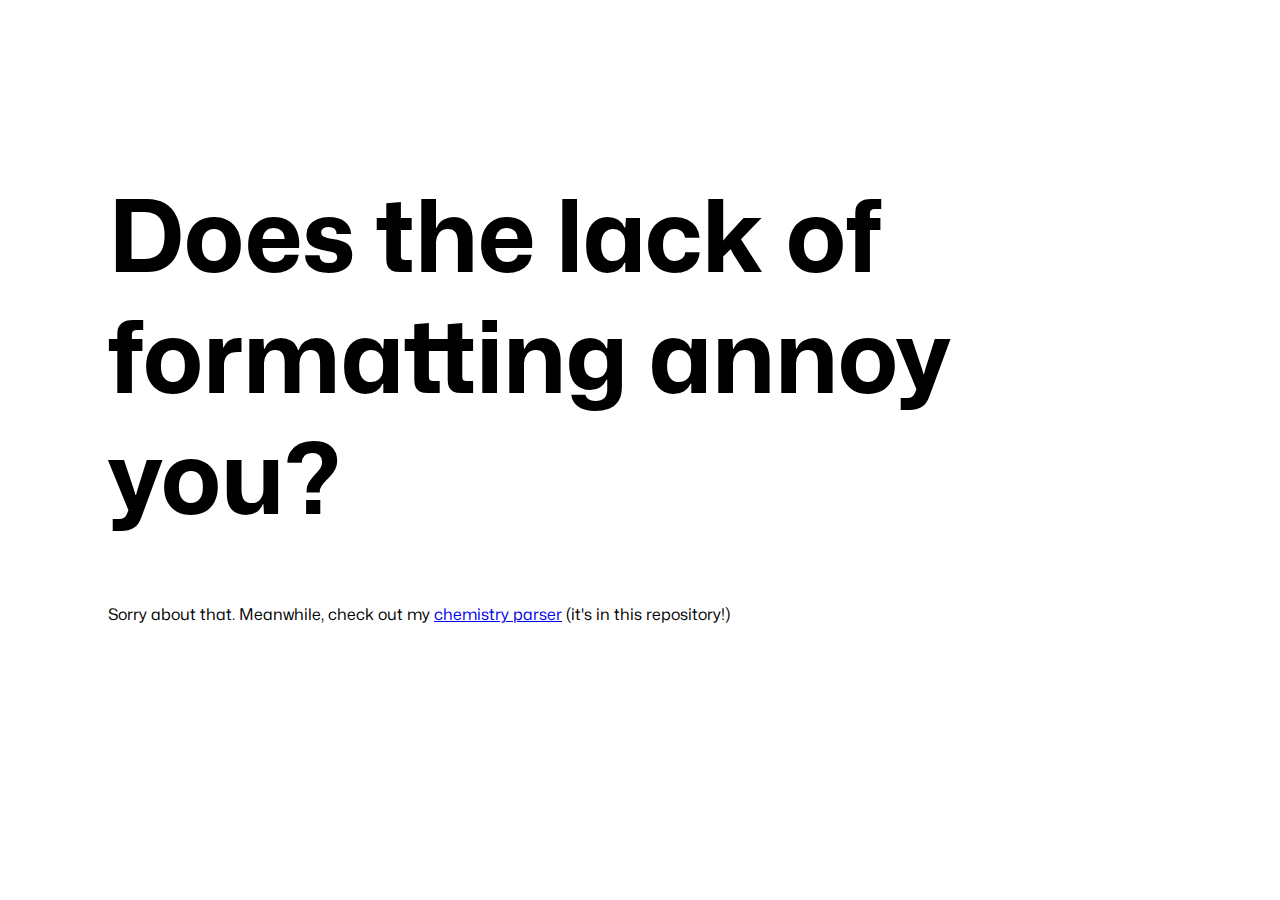
<file: index.html>
<!DOCTYPE html>
<html lang="en">
<head>
    <meta charset="UTF-8">
    <meta name="viewport" content="width=device-width, initial-scale=1.0">
    <title>23-24 Notes</title>
    <link rel="stylesheet" href="style.css">
</head>
<body>
    <h1>Does the lack of formatting annoy you?</h1>
    <p>Sorry about that. Meanwhile, check out my <a href="./course-notes/chemistry/chemistry_tool/code/index.html">chemistry parser</a> (it's in this repository!)</p>
    
</body>
</html>
</file>
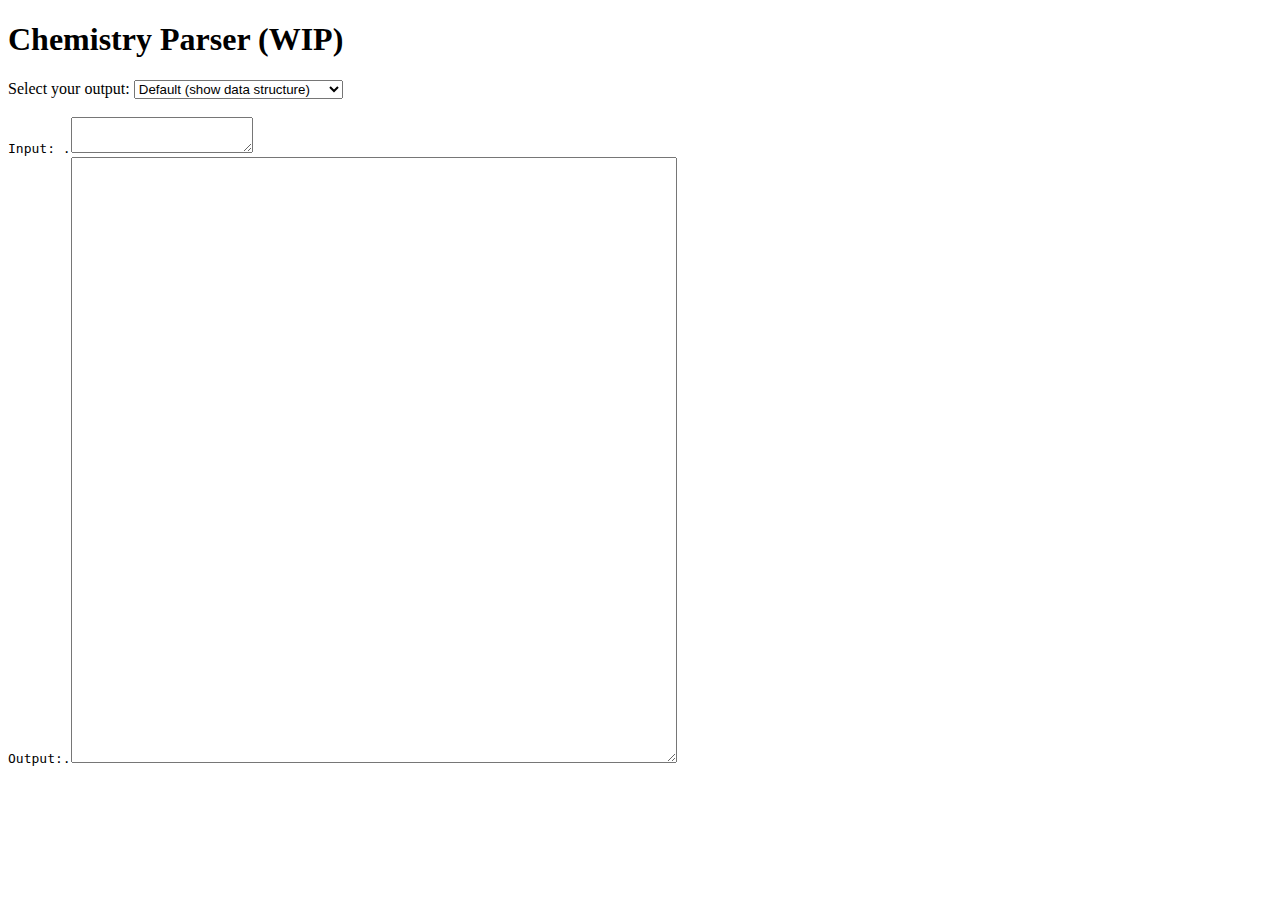
<file: course-notes/chemistry/chemistry_tool/code/index.html>
<!DOCTYPE html>
<html lang="en">
<head>
    <meta charset="UTF-8">
    <meta name="viewport" content="width=device-width, initial-scale=1.0">
    <title>Chemistry Parser</title>
</head>
<body>
    <h1>Chemistry Parser (WIP)</h1>
    <desc>Select your output:</desc>
    <select id="dataSelect">
        <option value="data_structure">Default (show data structure)</option>
        <option value="count">Count the amount of each atom</option>
        <option value="atomic_mass">Get the atomic mass</option>
    </select>
    <br><br>
    <desc style="font-family: monospace;">Input:  .</desc><textarea id="chemistryInput"></textarea>
    <br>
    <desc style="font-family: monospace;">Output:.</desc><textarea id="output" style="height: 600px; width: 600px;"></textarea>

    <script src="./classes/Atom.js"></script>
    <script src="./classes/Equation.js"></script>
    <script src="./classes/Molecule.js"></script>

    <script src="./parser/Tokenizer.js"></script>
    <script src="./parser/Parser.js"></script>

    <script src="./main.js"></script>
</body>
</html>
</file>
<file: style.css>
@font-face { 
    font-family: "Mona Sans"; 
    src: url('./font/Mona-Sans.ttf'); 
}

@font-face { 
    font-family: "Mona Sans"; 
    src: url('./font/MonaSans-Bold.ttf'); 
    font-weight: bold;
}

body {
    padding: 100px;
}

* {
    font-family: "Mona Sans", monospace;
}

h1 {
    font-size: 100px;
}
</file>
